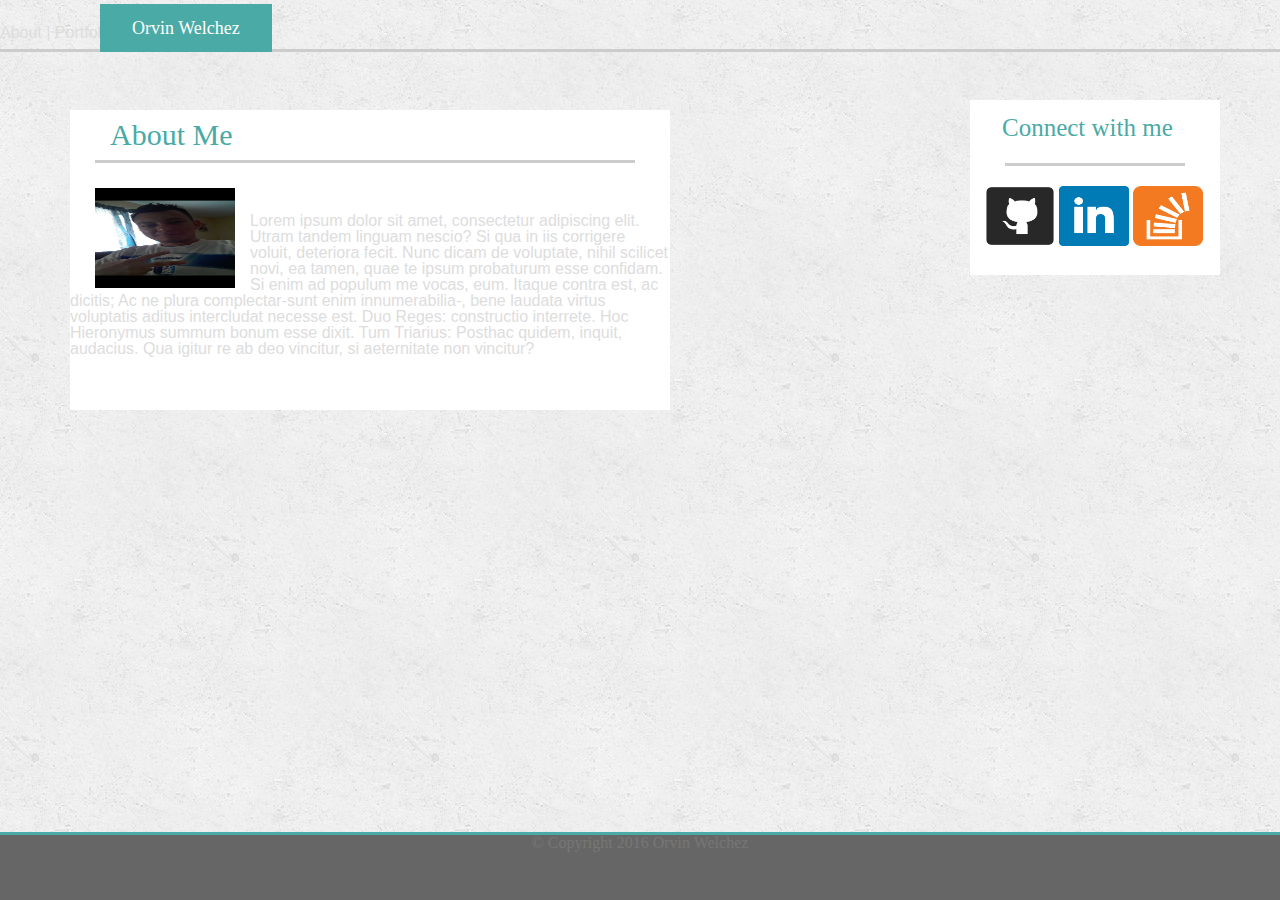
<file: assignment1/index.html>
<!DOCTYPE html>
<html>
<head>
	<title>My Personal Page</title>
	<link rel="stylesheet" type="text/css" href="assets/css/reset.css">
	<link rel="stylesheet" type="text/css" href="assets/css/style.css">
	<link rel="stylesheet" media="(max-width: 980px)" href="assets/css/style.css"/>

	<meta name="viewport" content="width=device-width, initial-scale=1">

					<div class="box">
						<h1>Orvin Welchez</h1>
					</div>	

						<div id="listaBox">
							<ul>
							<li>
								<p>
								    About	
									|
									Portfolio
									|
									Contact
								</p>
							</li>
							</ul>
						</div>

		<hr>
</head>

<body class="boxSize">

<div class="about">
		<div class="aboutBox">
			<ul class="word">
				About Me
			</ul>
		</div>	

		<div class="profilePic">
			<img src="assets/images/kakaroto.png" width="140" height="100">
		</div>
		<p><p>Lorem ipsum dolor sit amet, consectetur adipiscing elit. Utram tandem linguam nescio? Si qua in iis corrigere voluit, deteriora fecit. Nunc dicam de voluptate, nihil scilicet novi, ea tamen, quae te ipsum probaturum esse confidam. Si enim ad populum me vocas, eum. Itaque contra est, ac dicitis; Ac ne plura complectar-sunt enim innumerabilia-, bene laudata virtus voluptatis aditus intercludat necesse est. Duo Reges: constructio interrete. Hoc Hieronymus summum bonum esse dixit. Tum Triarius: Posthac quidem, inquit, audacius. Qua igitur re ab deo vincitur, si aeternitate non vincitur? </p>

		<!-- <p>Est autem a te semper dictum nec gaudere quemquam nisi propter corpus nec dolere. Iis igitur est difficilius satis facere, qui se Latina scripta dicunt contemnere. Age sane, inquam. Quodsi vultum tibi, si incessum fingeres, quo gravior viderere, non esses tui similis; Animi enim quoque dolores percipiet omnibus partibus maiores quam corporis. Paupertas si malum est, mendicus beatus esse nemo potest, quamvis sit sapiens. Aliter enim nosmet ipsos nosse non possumus. </p> -->

</div>
			<div id="connect1">
				<ul class="connectWord">
					Connect with me
				</ul>
				<hr id="hr2">
					<div class="fotos">
					<a href="#"><img src="assets/images/github.png" alt="Github" width="70px" height="60px" alt="Github"></a>
					<a href="#"><img src="assets/images/linkedin.png" width="70px" height="60px" alt="Linkedin"></a>
					<a href="#"><img src="assets/images/stackOverflow.png" width="70px" height="60px" alt="StackOverflow"></a>
					</div>
			</div>


					<div id="footer">
						<h6 class="font">&#169 Copyright 2016 Orvin Welchez</h6>
					</div>
</body>
</html>
</file>
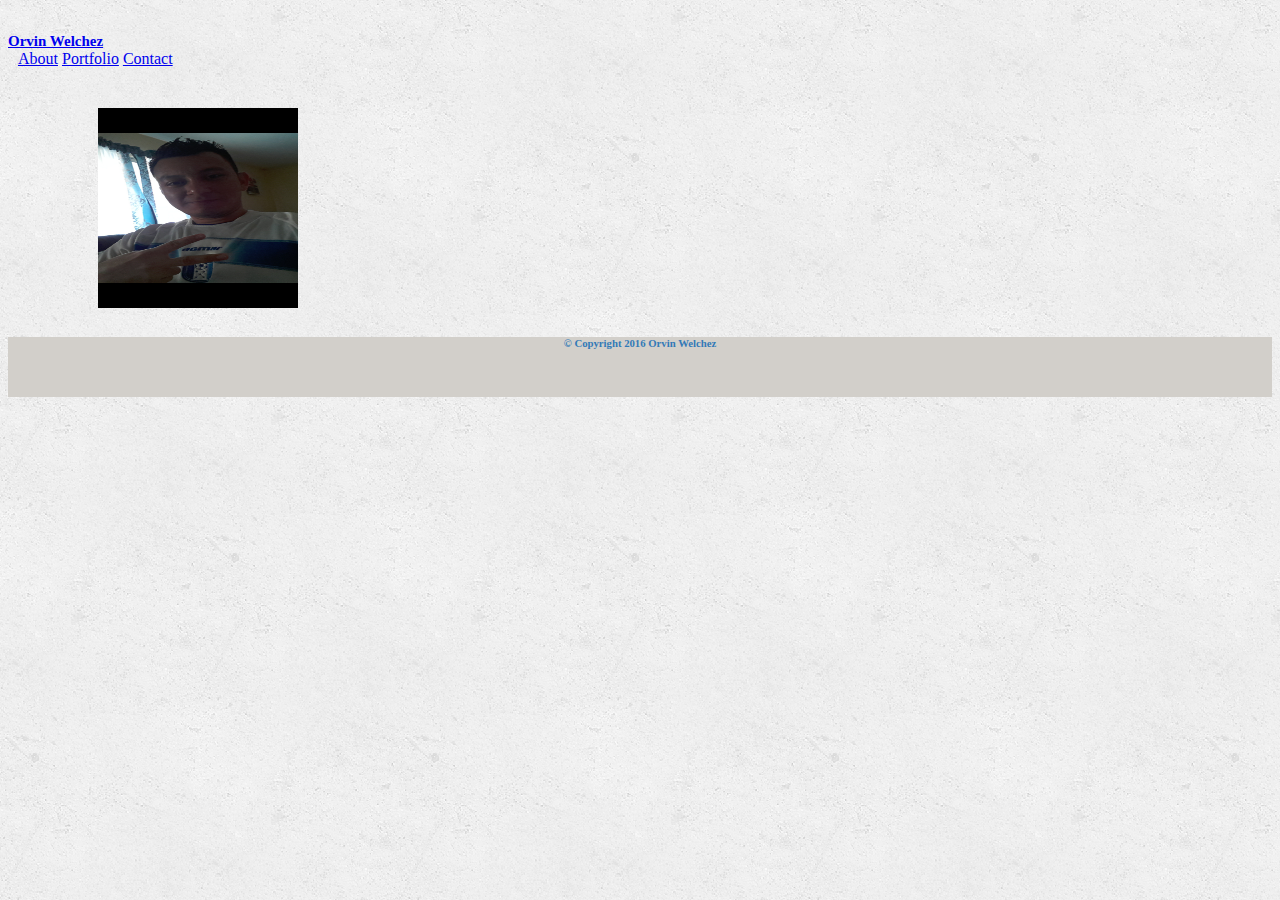
<file: final.html>
<!DOCTYPE html>
<html>
	<head>
		<title>My Personal Page</title>
		<link rel="stylesheet" href="https://maxcdn.bootstrapcdn.com/bootstrap/3.3.6/css/bootstrap.min.css" integrity="sha384-1q8mTJOASx8j1Au+a5WDVnPi2lkFfwwEAa8hDDdjZlpLegxhjVME1fgjWPGmkzs7" crossorigin="anonymous">
		<link rel="stylesheet" type="text/css" href="final.css">

<div class="row1">
	<nav class="navbar navbar-default navbar-fixed-top">
	  <div class="container">
	    <h1><a href="#">Orvin Welchez</a></h1>
	  </div>

			  <div class="nav navbar-nav navbar-right">
			  		<a href="#">About</a>
			  		<a href="#">Portfolio</a>
			  		<a href="#">Contact</a>
			  </div>
	</nav>
</div>
	</head>
<body class="backgroundBody">

					    <div class="row">
							<div class="col-md-6">
								<img class="fotoProfile" src="assignment1/assets/images/kakaroto.png" alt="Gouku" id="profilePic">

		  									
							</div>
						</div`>

			

							
				
		</div>
		</div>



</body>

			<div class="navbar-fixed-bottom">
				<h6>&#169 Copyright 2016 Orvin Welchez</h6>
			</div>

</html>


			<!--	<div class="col-md-2">
												<ul>
													<h3>Connect with me</h3>
												</ul>
																<hr>	
													<div class="fotos">
													<img src="assignment1/assets/images/github.png" alt="Github" width="70px" height="60px">
													<img src="assignment1/assets/images/linkedin.png" width="70px" height="60px">
													<img src="assignment1/assets/images/stackOverflow.png" width="70px" height="60px">
													</div>
											</div> 

											-->
</file>
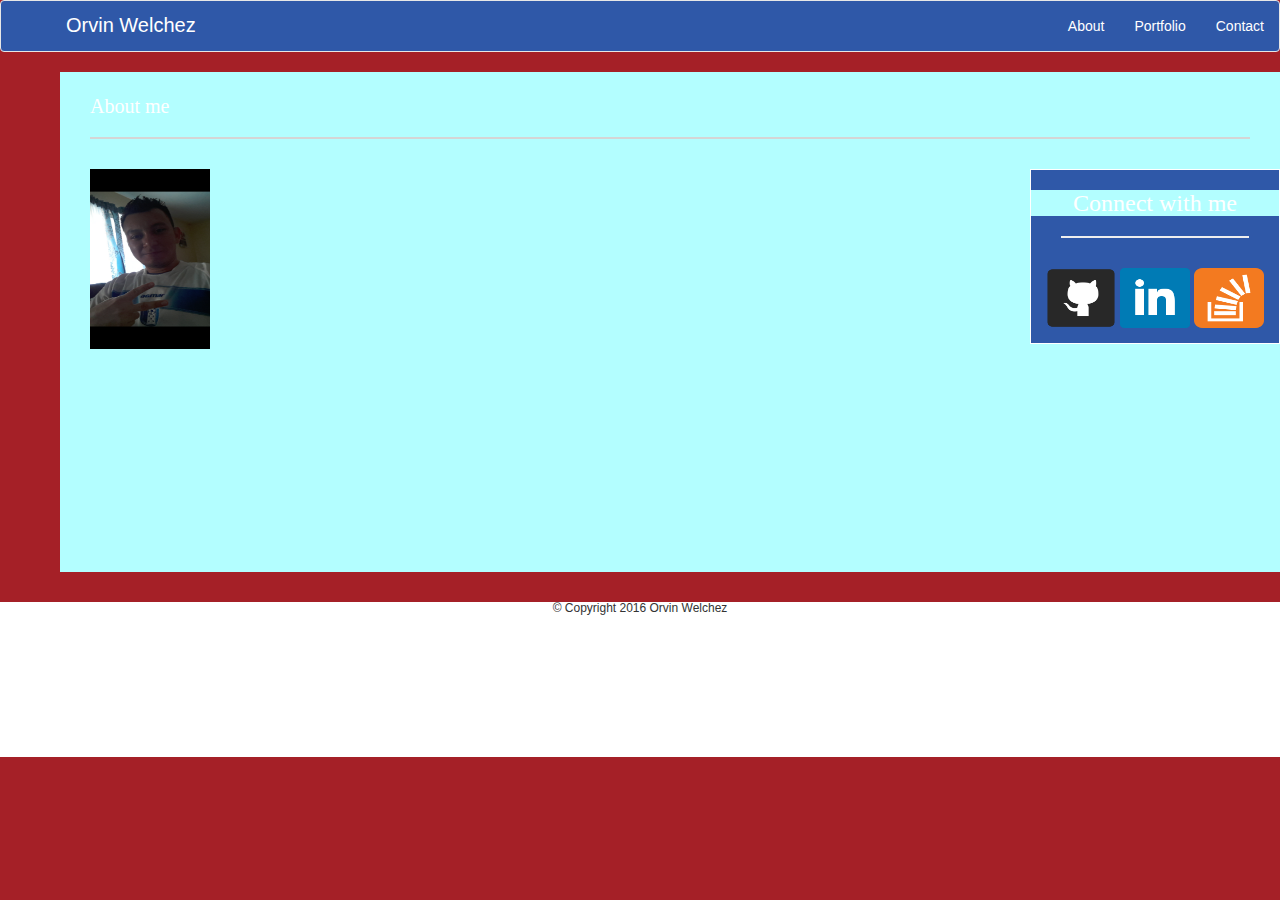
<file: theme.html>
<!DOCTYPE html>
<html>
<head>
	<title></title>
	<link rel="stylesheet" type="text/css" href="reset.css">
	<link rel="stylesheet" type="text/css" href="bootstrap.css">
	<link rel="stylesheet" type="text/css" href="theme.css">

			<nav class="navbar navbar-default">
				    <div class="container-fluid">
				    <div class="navbar-header">
				      
						      <div>
						      <ul><li class="name">Orvin Welchez</li></ul>
						      </div>
				    </div>
						      <ul class="nav navbar-nav navbar-right">
							        <li><a href="#">About</a></li>
							        <li><a href="#">Portfolio</a></li>
							        <li><a href="#">Contact</a></li>
						      </ul>
				    </div>
			</nav>
	</head>
		<body>
		
					
			<div class="jumbotron">
			  <h1 class="aboutMe">About me</h1>
			  <hr>
		<img src="assignment1/assets/images/kakaroto.png" alt="Gouku" id="profilePic">


			<div class="connect">
		<ul class="connectWord">
			<h3>Connect with me</h3>
		</ul>
		<hr>	
				<div class="fotos">
				<img src="assignment1/assets/images/github.png" alt="Github" width="70px" height="60px">
				<img src="assignment1/assets/images/linkedin.png" width="70px" height="60px">
				<img src="assignment1/assets/images/stackOverflow.png" width="70px" height="60px">
				</div>
			</div>

			</div>

			<div class="footer">
	<h6 class="font">&#169 Copyright 2016 Orvin Welchez</h6>
</div>



		

		

		</body>
</html>
</file>
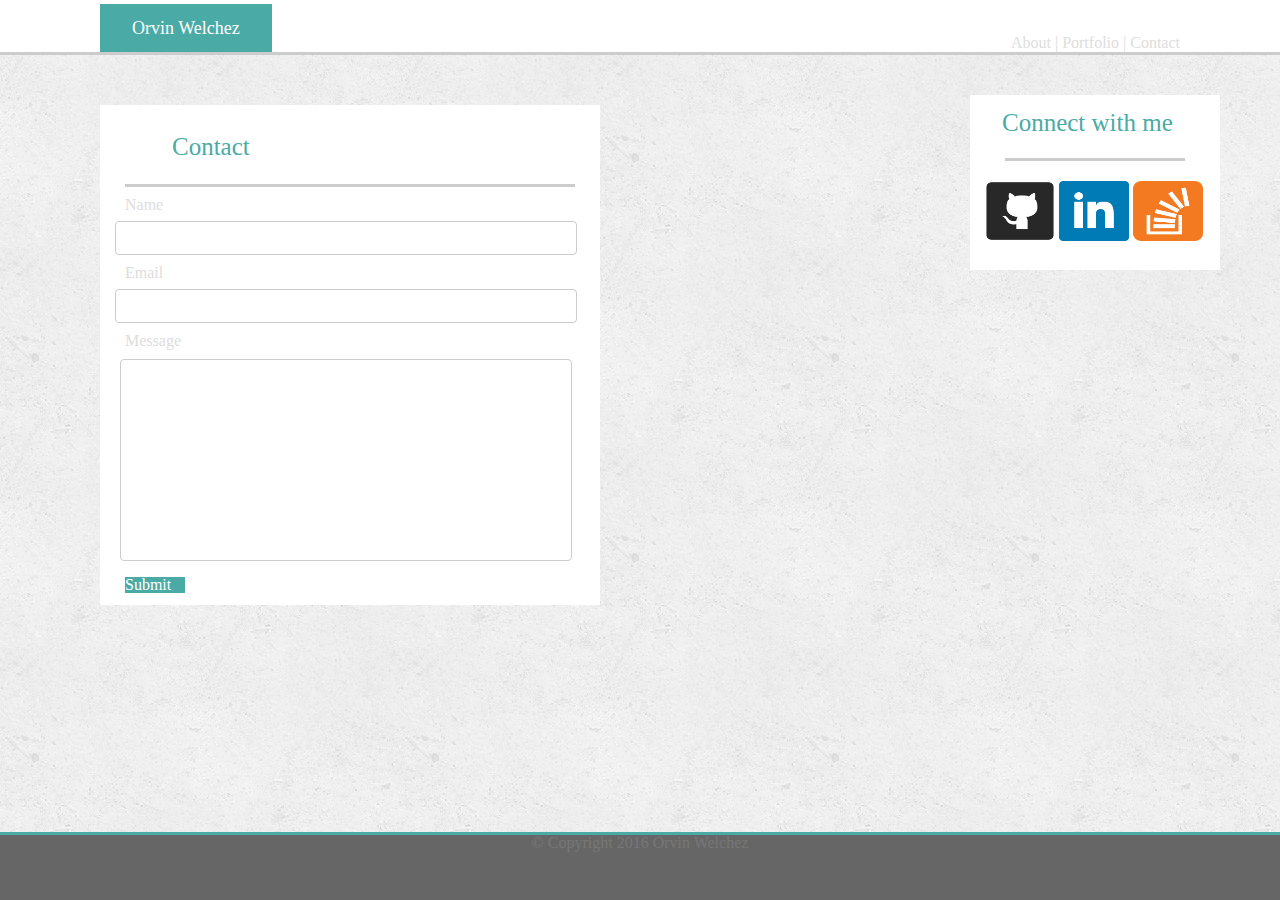
<file: assignment1/contact.html>
<!DOCTYPE <!DOCTYPE html>
<html>
<head>
	<title>My Personal Page</title>
	<link rel="stylesheet" type="text/css" href="assets/css/reset.css">
	<link rel="stylesheet" type="text/css" href="assets/css/style.css">
	<div class="box1">
		<h1>Orvin Welchez</h1>
			<ul class="lista">
			<li>
			About
			|
			Portfolio
			|
			Contact
			</li>
			</ul>
	</div>
</head>

<body class="boxSize">

	<div class="about1">

		<div class="aboutBox1">
				<ul class="word">
					<h2>Contact</h2>
				</ul>
		</div>

			<div id="wrapper">
				<h3 class="nombre">Name</h3> 
				<div id="nameField"></div>
			
				<h3 class="nombre">Email</h3>
				<div id="nameField"></div>

				<h3 class="nombre">Message</h3>
				<div class="messageBox"></div>
			

				<br>

					<div class="outerSubmit">
					<h3 class="submitBox">Submit</h3>
					</div>
			</div>

	</div>

			<div id="connect1">
				<ul class="connectWord">
					Connect with me
				</ul>
				<hr id="hr2">
					<div class="fotos">
					<a href="#"><img src="assets/images/github.png" alt="Github" width="70px" height="60px" alt="Github"></a>
					<a href="#"><img src="assets/images/linkedin.png" width="70px" height="60px" alt="Linkedin"></a>
					<a href="#"><img src="assets/images/stackOverflow.png" width="70px" height="60px" alt="StackOverflow"></a>
					</div>
			</div>


				<div id="footer">
					<h6>&#169 Copyright 2016 Orvin Welchez</h6>
				</div>

</body>
</html>
</file>
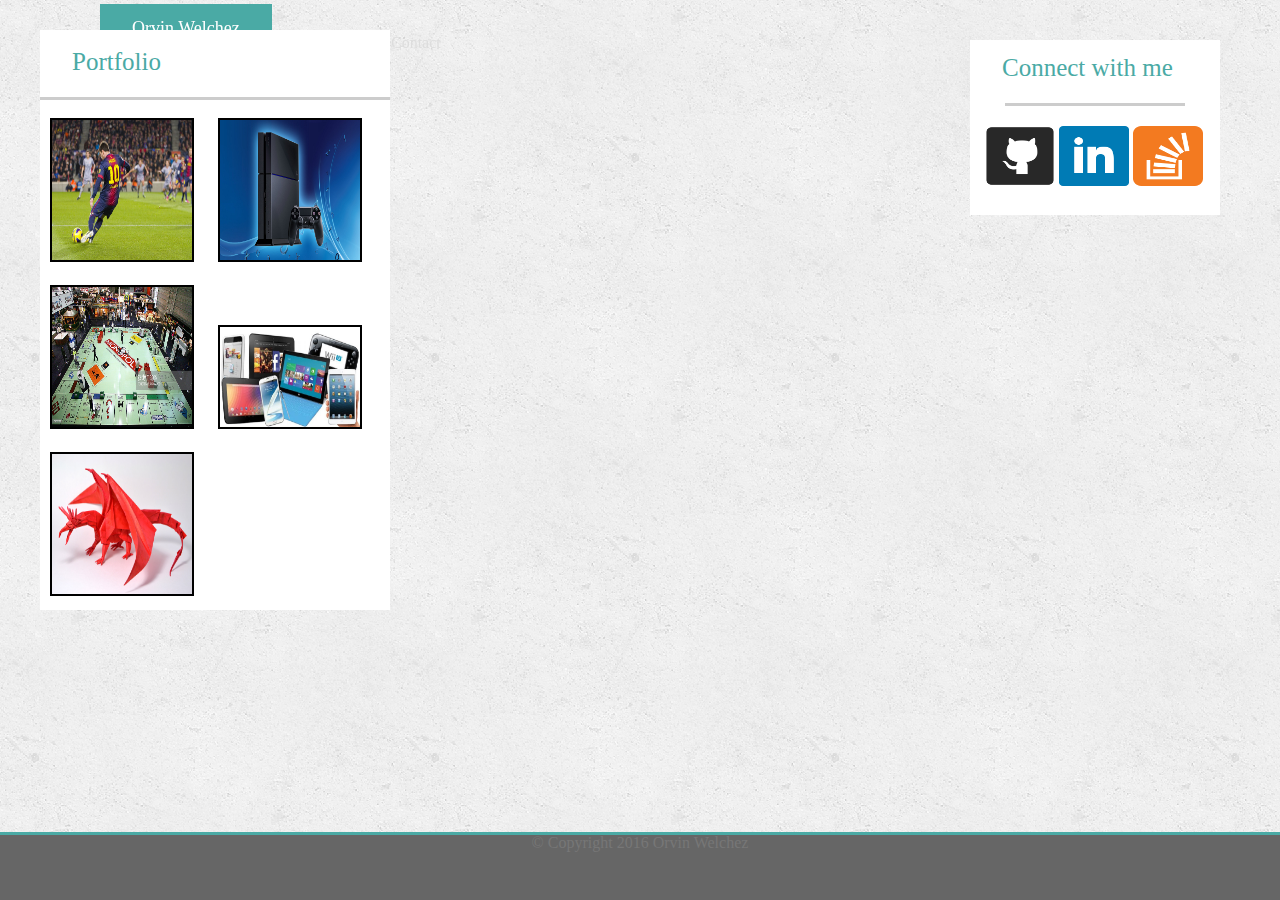
<file: assignment1/portfolio.html>
<!DOCTYPE html>
<html>
<head>
	<title>My Personal Page</title>
	<link rel="stylesheet" type="text/css" href="assets/css/reset.css">
	<link rel="stylesheet" type="text/css" href="assets/css/style.css">
			<div class="box">
				<h1>Orvin Welchez</h1>
				<ul class="lista">
				   <li>
					About
					|
					Portfolio
					|
					Contact
					</li>
				</ul>
			</div>
</head>
<body class="boxSize1">

	<div class="boxPortfolio">
		<h2>Portfolio</h2>
			<hr>
		<img class="fotoPort" src="assets/images/messi.png">
		<img class="fotoPort" src="assets/images/ps4.jpg"/>
		<img class="fotoPort" src="assets/images/monopoly.jpg"/>
		<img class="fotoPort1" src="assets/images/devices.jpg"/>
		<img class="fotoPort" src="assets/images/dragon.jpg"/>
	</div>
	
	
				<div id="connect1">
					<ul class="connectWord">
						Connect with me
					</ul>
					<hr id="hr2">
						<div class="fotos">
						<a href="#"><img src="assets/images/github.png" alt="Github" width="70px" height="60px" alt="Github"></a>
						<a href="#"><img src="assets/images/linkedin.png" width="70px" height="60px" alt="Linkedin"></a>
						<a href="#"><img src="assets/images/stackOverflow.png" width="70px" height="60px" alt="StackOverflow"></a>
						</div>
				</div>


			<div id="footer">
				<h6 class="font">&#169 Copyright 2016 Orvin Welchez</h6>
			</div>		
</body>		
</html>
</file>
<file: assignment1/assets/css/style.css>
.box
{
	position: fixed;
}

hr
{
	position: initial;
	border: none;
	width: 100%;
	height: 3px;
	background-color: #cccccc;
	clear: both;
}

#container 
{
    position: relative;    
}

.container 
{
    position: inherit;

}

#pictureTag
{
	text-align: center;
   position: absolute;
   top: 102px;
   left: 10px; 
   padding: 5px;
   background-color: #4aaaa5;
   width: 135px;
}

.hobbies
{
	position: inherit;
}

.box1
{
	width: 100%;
	background-color: white;
	border-bottom: solid #cccccc;
}

.boxPortfolio
{
	position: absolute;
	margin-top: 30px;
	margin-left: 40px;
	width: 350px;
	height: 580px;
	background-color: white;
}

#nameField
{
	margin-left: 5px;
    width: 450px;
    padding-top: 12px;
    padding-left: 10px;
    margin: 8px 0;
    border: 1px solid #ccc;
    border-radius: 4px;
    height: 20px;
}

.messageBox
{
	width: 450px;
	height: 200px;
	border: 1px solid #ccc;
	background-color: white;
	margin-top: 10px;
	margin-left: 5px;
	border-radius: 4px;
}

.submitBox
{
	margin-left: 10px;
	width: 30px
	height: 20px;
	background-color: #4aaaa5;
	color: white;
}

.outerSubmit
{
	width: 70px;
	height: 60px;
}

.nombre
{
	color: #DDD;
	margin-top: 10px;
	margin-left: 10px;
}

h1
{
	margin-top: 4px;
	margin-left: 100px;
	display: inline-block;
	background-color: #4aaaa5;
	color: white;
	padding: 15px 32px;
	text-align: center;
	text-decoration: none;
	font-size: 18px;
}

h2
{
    margin-top: 4px;
	display: inline-block;
	background-color: white;
	color: #4aaaa5;
	padding: 15px 32px;
	text-align: center;
	text-decoration: none;
	font-size: 25px;
}

#hr2
{
	width: 180px;
}

.fotoPort2
{
	height: 140px;
	width: 140px;
	border: 2px solid black;
}

.fotoPort1
{
	margin: 10px;
	width: 140px;
	height: 100px;
	border: 2px solid black;
}

.fotoPort
{
	margin: 10px;
	width: 140px;
	height: 140px;
	border: 2px solid black;
}

.lista
{
	margin-right: 100px;
	margin-top: 35px;
	float: right;
	list-style-type: none;
	color: #DDD;
	float: right;
}

.boxSize
{
	background-image: url("../images/concrete.png");
	clear: initial;
}

.boxSize1
{
	background-image: url("../images/concrete.png");
}

.about
{
	width: 600px;
	height: 300px;
	background-color: white;
	margin-top: 50px;
	margin-left: 70px;
	float: left;
}

.about1
{
	width: 500px;
	height: 500px;
	background-color: white;
	margin-top: 50px;
	margin-left: 100px;
	float: left;
}

.about2
{
	width: 600px;
	height: 400px;
	background-color: white;
	float: left;
}

.word
{
	margin-top: 0px;
	display: inline-block;
	background-color: white;
	color: #4aaaa5;
	padding: 10px 15px;
	text-align: center;
	text-decoration: none;
	font-size: 30px;
}

#wrapper
{
	margin-left: 15px;
}

.aboutBox
{

	margin-left: 25px;
	width: 90%;
	border-bottom: solid #cccccc;
}

.aboutBox1
{

	margin-left: 25px;
	width: 450px;
	border-bottom: solid #cccccc;
}

.connect
{
	width: 250px;
	height: 175px;
	background: white;
	float: right;
	margin-top: 50px;
	margin-right: 50px;
}

#connect1
{
	width: 250px;
	height: 175px;
	background: white;
	float: right;
	margin-top: 40px;
	margin-right: 60px;
}

.fotos
{
	margin-top: 20px;
	margin-left: 15px;
}

.connectWord
{
	margin-top: 0px;
	display: inline-block;
	background-color: white;
	color: #4aaaa5;
	padding: 15px 32px;
	text-align: center;
	text-decoration: none;
	font-size: 25px;
}

p
{
	line-height: 1;
	padding-top: 25px;
	color: #DDD;
	font-family: 'Arial', 'Helvetica Neue', Helvetica, sans-serif;
}

.profilePic
{
	float: left;
	margin-left: 25px;
	margin-right: 15px;
	margin-top: 25px;
}

#footer
{
	clear: both;
	position:fixed;
    bottom:0;
	color: #777777;
	text-align: center;
	background-color: #666666;
	height: 65px;
    width: 100%;
    border-top: solid #4aaaa5;
}

/*****************************************/

@media (max-width: 980px) 
{
.about 
{
	height: 450px;
    width: 300px;
}
.word
{
	width: 200px;
}
}

/*****************************************/

@media (max-width: 768px) {
hr
{
	width: 100%;
}

.about 
{
	height: 400px;
	width: 600px;
}

.word
{
	width: 200px;
}
#connect1
{
	width: 600px;
	height: 175px;
	background: white;
	float: right;
	margin-top: 15px;
	margin-right: 30px;
}
.connectWord
{
	width: 500px;
}
.fotos
{
	margin-left: 180px;
}
}

/*****************************************/

@media (max-width: 640px) {

.box
{
	text-align: center;
	background-color: #4aaaa5;
	position: static;
	height: 90px;
}

ul
{
	text-align: center;
}

h1
{
	font-weight: bold;
	background-color: #4aaaa5;
	color: white;
	font-size: 24px;
	margin: 0;
	margin-top: 20px;
}

#listaBox
{
	text-align: center;
	background-color: white;
	height: 60px;
	color: #DDD;
}

.about 
{
	height: 400px;
	width: 600px;
}
.word
{
	width: 200px;
}
#connect1
{
	width: 600px;
	height: 175px;
	background: white;
	float: right;
	margin-top: 15px;
	margin-right: 30px;
}
.connectWord
{
	width: 500px;
}
.fotos
{
	margin-left: 180px;
}
}
</file>
<file: final.css>
.container
{
	font-size: 20px;
	padding-top: 10px;
}

.row1
{
	height: 100px;
}

.navbar-right
{
	font-family: cursive;
	margin-right: 30px;
	margin-left: 10px;
	clear: left;
}

.navbar-fixed-top
{
	margin: 0;
	padding-top: 15px;
}

.navbar-fixed-bottom
{
	height: 60px;
	background-color: #d2cfca;

}

.col-md-2
{
	margin-right: 30px;
	width: 260px;
	height: 180px;
	border-radius: 4px;
	border: 2px solid;
}

.fotos
{
	padding: 15px;
}

.fotoProfile
{
	margin-left: 90px;
	width: 200px;
	height: 200px;
}

.backgroundBody
{
	background: url("concrete.png");
}

hr
{
	width: 200px;
}


h1
{
	margin: 0px;
	font-family: cursive;
	font-size: 15px;
}

h3
{
	color: #337ab7;
	font-family: cursive;
}

h6
{
	color: #337ab7;
	font-family: cursive;
	text-align: center;
}
</file>
<file: theme.css>
.aboutMe
{
	color: white;
	margin-left: 30px;
}

.footer {
	text-align: center;
	position: relative;
	width: 100%;
	margin: 0 auto;
	background: white;
	height: 155px;
}

.name
{
	font-size: 20px;
	margin-top: 10px;
	margin-left: 50px;
}

#profilePic
{
	margin-left: 30px;
	margin-bottom: 90px;
	width: 120px;
	height: 180px;
}

.fotos
{
	margin-left: 15px;
}

.connectWord
{
	margin-top: 0px;
	background-color: #B3FEFF;
	color: white;
	text-align: center;
	text-decoration: none;
	font-size: 20px;
}

.connect
{
	border: solid white 1px;
	width: 250px;
	height: 175px;
	background: #2f58a8;
	float: right;
	margin: 100px, 70px, 70px, 70px;
	float: right;
	clear:left;
}
</file>
